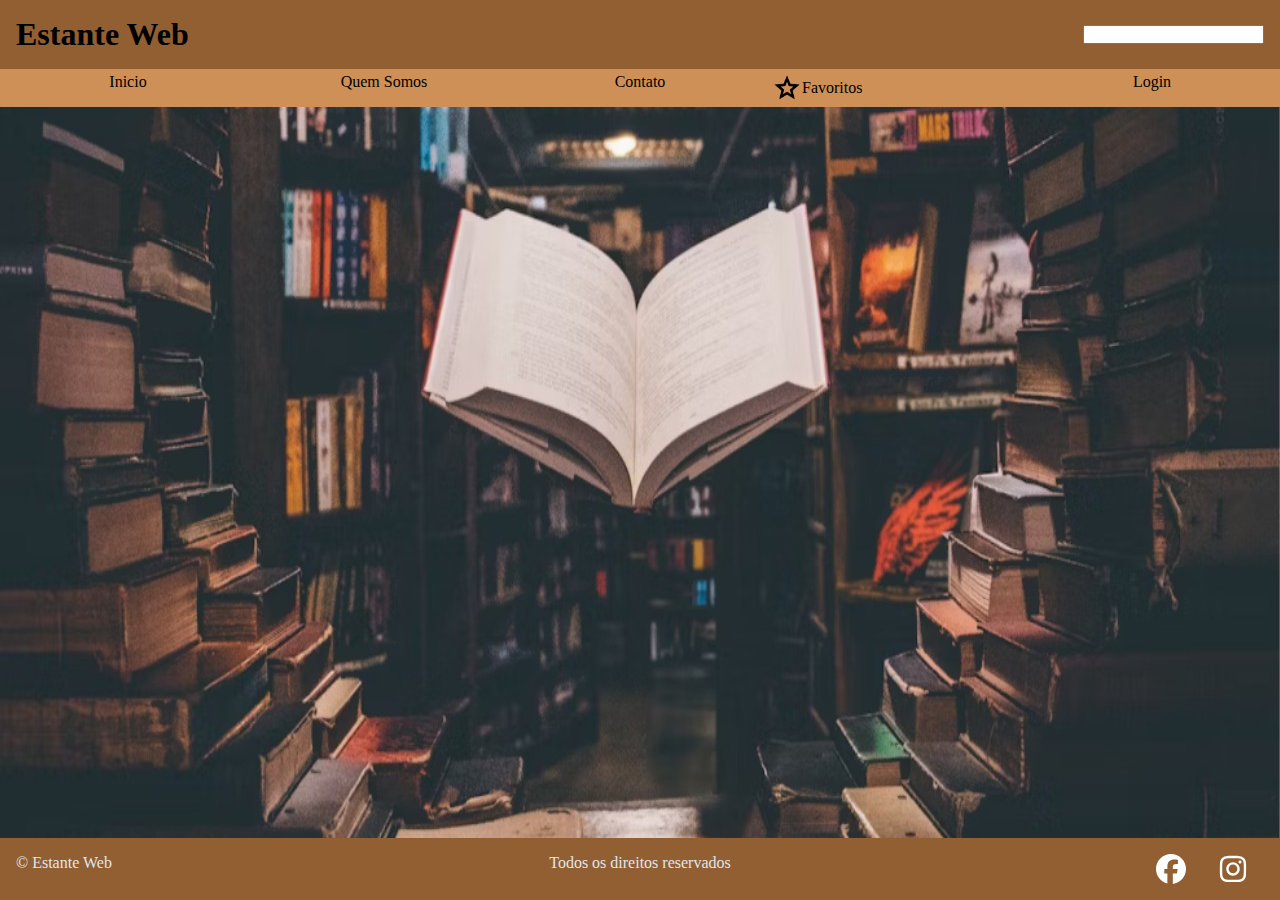
<file: index.html>
<!DOCTYPE html>
<html lang="pt-BR">

<head>
    <meta charset="UTF-8">
    <meta name="viewport" content="width=device-width, initial-scale=1.0">
    <title>Estante Web</title>
    <link rel="stylesheet" href="css/style.css">
</head>

<body>
    <header>
        <div class="logo-busca">
            <h1>Estante Web</h1>
            <form action="">
                <input type="search" name="busca" id="busca">
            </form>
        </div>

    </header>

    <nav>
        <a href="index.html">Inicio</a>
        <a href="views/quem_somos.html">Quem Somos</a>
        <a href="views/contato.html">Contato</a>
        <a href="views/favoritos.html" class="alinhar">
            <img src="img/star.png" alt="" width="30px" height="30px">
            Favoritos
        </a>
        <a href="views/login.html">Login</a>
    </nav>

    <main id="index">

    </main>

    <footer>
        <div id="copy">
            &copy; Estante Web
        </div>

        <div> Todos os direitos reservados</div>

        <div class="img-fim">
            <img src="img/facebook.svg" alt="" width="30px" height="30px">
            <img src="img/instagram.svg" alt="" width="30px" height="30px">
        </div>

    </footer>
</body>

</html>
</file>
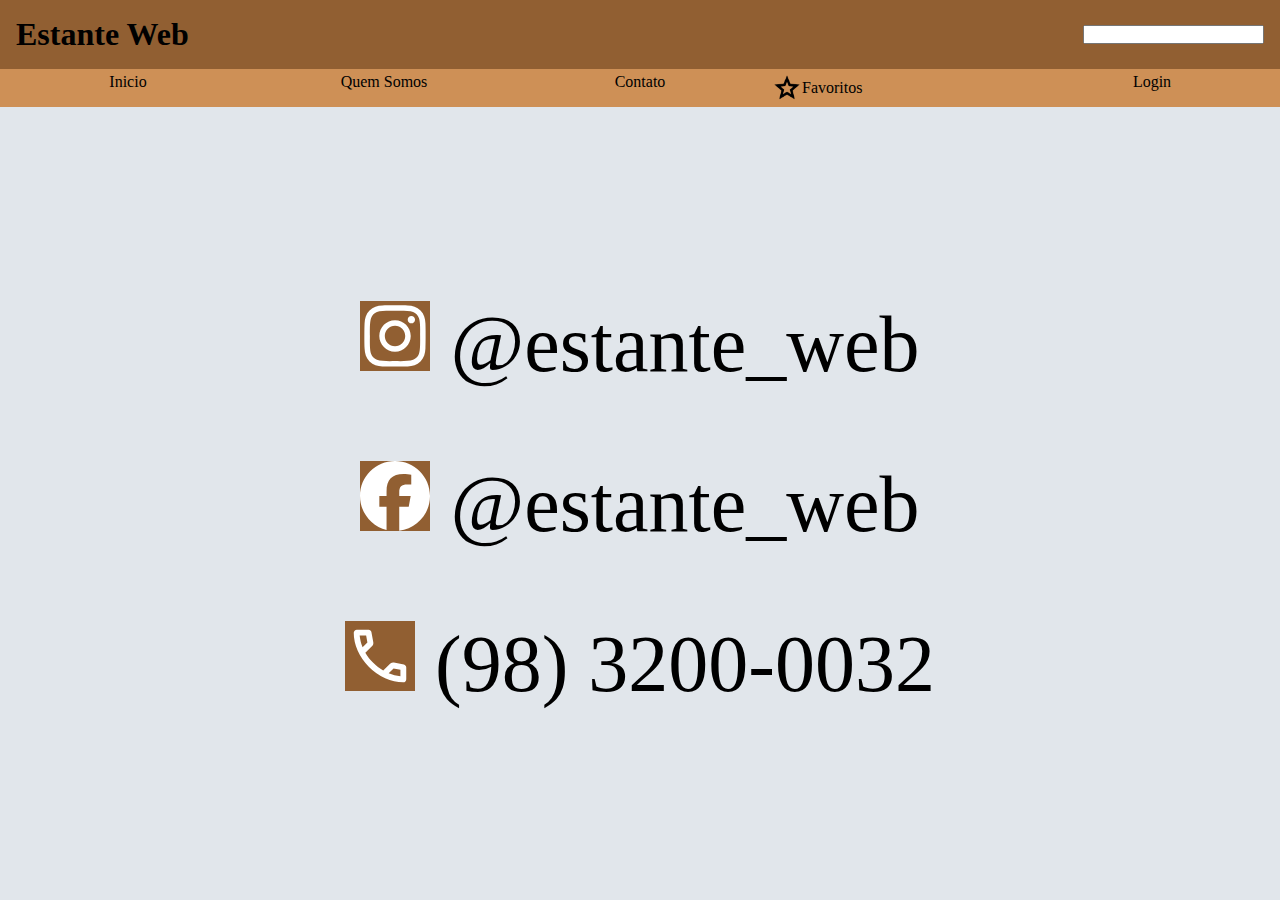
<file: views/contato.html>
<!DOCTYPE html>
<html lang="pt-BR">
    

<head>
    <meta charset="UTF-8">
    <meta name="viewport" content="width=device-width, initial-scale=1.0">
    <title>Estante Web</title>
    <link rel="stylesheet" href="../css/style.css">
    
</head>

<body>
    <header>
        <div class="logo-busca">
            <h1>Estante Web</h1>
            <form action="">
                <input type="search" name="busca" id="busca">
            </form>
        </div>

    </header>

    <nav>
        <a href="../index.html">Inicio</a>
        <a href="quem_somos.html">Quem Somos</a>
        <a href="contato.html">Contato</a>
        <a href="favoritos.html" class="alinhar">
            <img src="../img/star.png" alt="" width="30px" height="30px">
            Favoritos
        </a>
        <a href="login.html">Login</a>
    </nav>

    <main id="contato">
   <div> <img  class="cor" src="../img/instagram.svg" alt="" width="70px" height="70px">   @estante_web</div>
   <div> <img  class="cor" src="../img/facebook.svg" alt="" width="70px" height="70px">   @estante_web</div>
   <div> <img class="cor" src="../img/tel.svg" alt=""width="70px" height="70px">  (98) 3200-0032</div>
    </main>
    
</body>

</html>
</file>
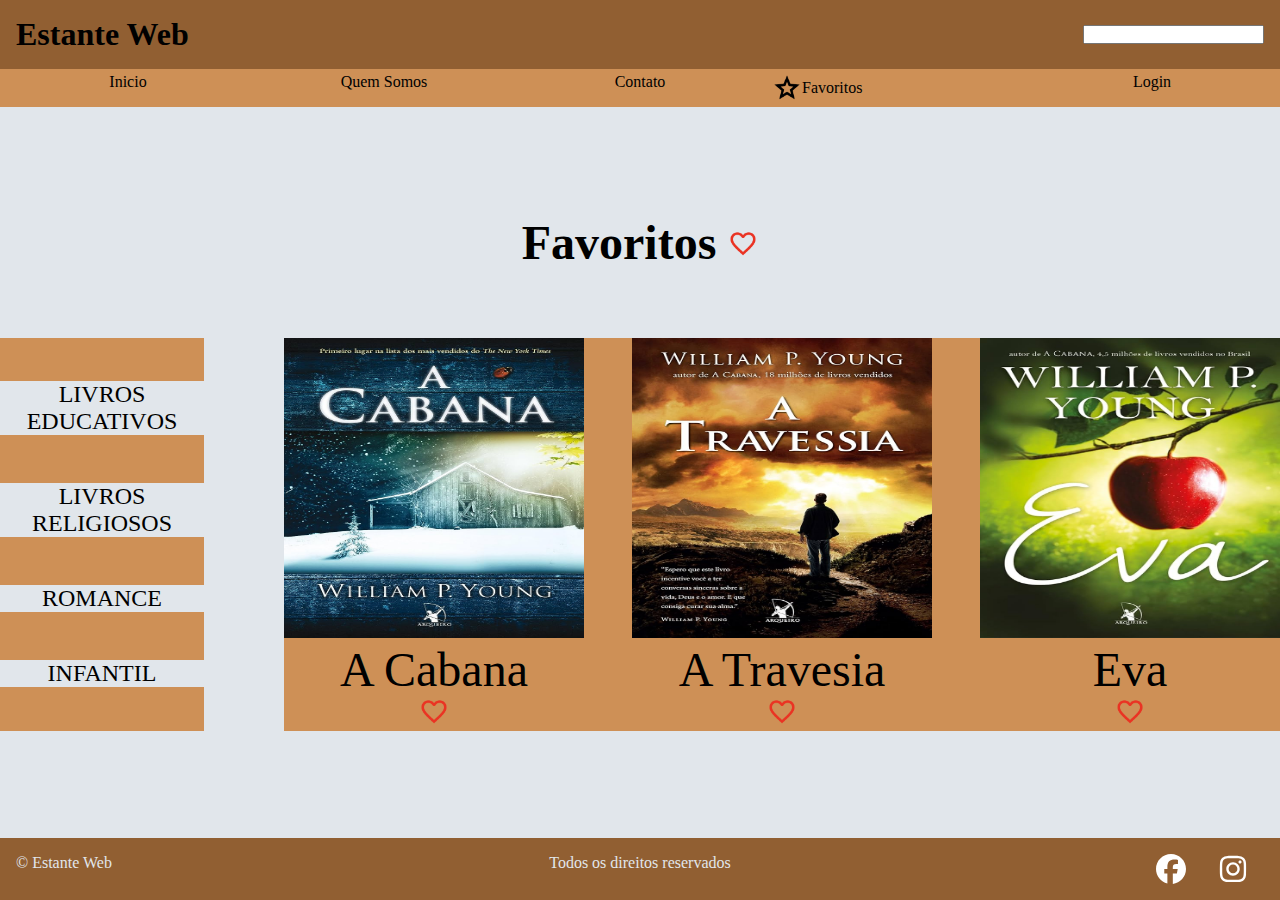
<file: views/favoritos.html>
<!DOCTYPE html>
<html lang="pt-BR">

<head>
    <meta charset="UTF-8">
    <meta name="viewport" content="width=device-width, initial-scale=1.0">
    <title>Estante Web</title>
    <link rel="stylesheet" href="../css/style.css">
</head>

<body>
    <header>
        <div class="logo-busca">
            <h1>Estante Web</h1>
            <form action="">
                <input type="search" name="busca" id="busca">
            </form>
        </div>

    </header>

    <nav>
        <a href="../index.html">Inicio</a>
        <a href="quem_somos.html">Quem Somos</a>
        <a href="contato.html">Contato</a>
        <a href="favoritos.html" class="alinhar">
            <img src="../img/star.png" alt="" width="30px" height="30px">
            Favoritos</a>

        <a href="login.html">Login</a>
    </nav>

    <main class="login-centro">

        <div>
            <H2 id="favoritos" class="tam"> Favoritos <img src="../img/favo.png " alt="" width="30px" height="30px">
            </H2>
        </div>
        <DIv id="LADO">
            <div id="categorias">
                <div class="cor-cat">
                    <P >LIVROS EDUCATIVOS</P>
                </div>
                <div class="cor-cat">
                    <P >LIVROS RELIGIOSOS</P>
                </div>
                <div class="cor-cat">
                    <P >ROMANCE </P>
                </div>
                <div  class="cor-cat">
                    <P> INFANTIL</P>
                </div >


            </div>



            <div id="fav-livros">

                <DIV class="livros-fav"> <img src="../img/cabana.jpg" alt="" width="300px" height="300px">
                    <p class="tam"> A Cabana</p> <img src="../img/favo.png" alt="" width="30px" height="30px">
                </DIV>
                <DIV class="livros-fav"><img src="../img/travesia.jpg" alt="" width="300px" height="300px">
                    <p class="tam"> A Travesia</p> <img src="../img/favo.png" alt="" width="30px" height="30px">
                </DIV>
                <DIV class="livros-fav"><img src="../img/eva.jpg" alt="" width="300px" height="300px">
                    <p class="tam"> Eva</p> <img src="../img/favo.png" alt="" width="30px" height="30px">
                </DIV>





            </div>


        </DIv>


    </main>

    <footer>
        <div id="copy">
            &copy; Estante Web
        </div>

        <div> Todos os direitos reservados</div>

        <div class="img-fim">
            <img src="../img/facebook.svg" alt="" width="30px" height="30px">
            <img src="../img/instagram.svg" alt="" width="30px" height="30px">
        </div>

    </footer>
</body>

</html>
</file>
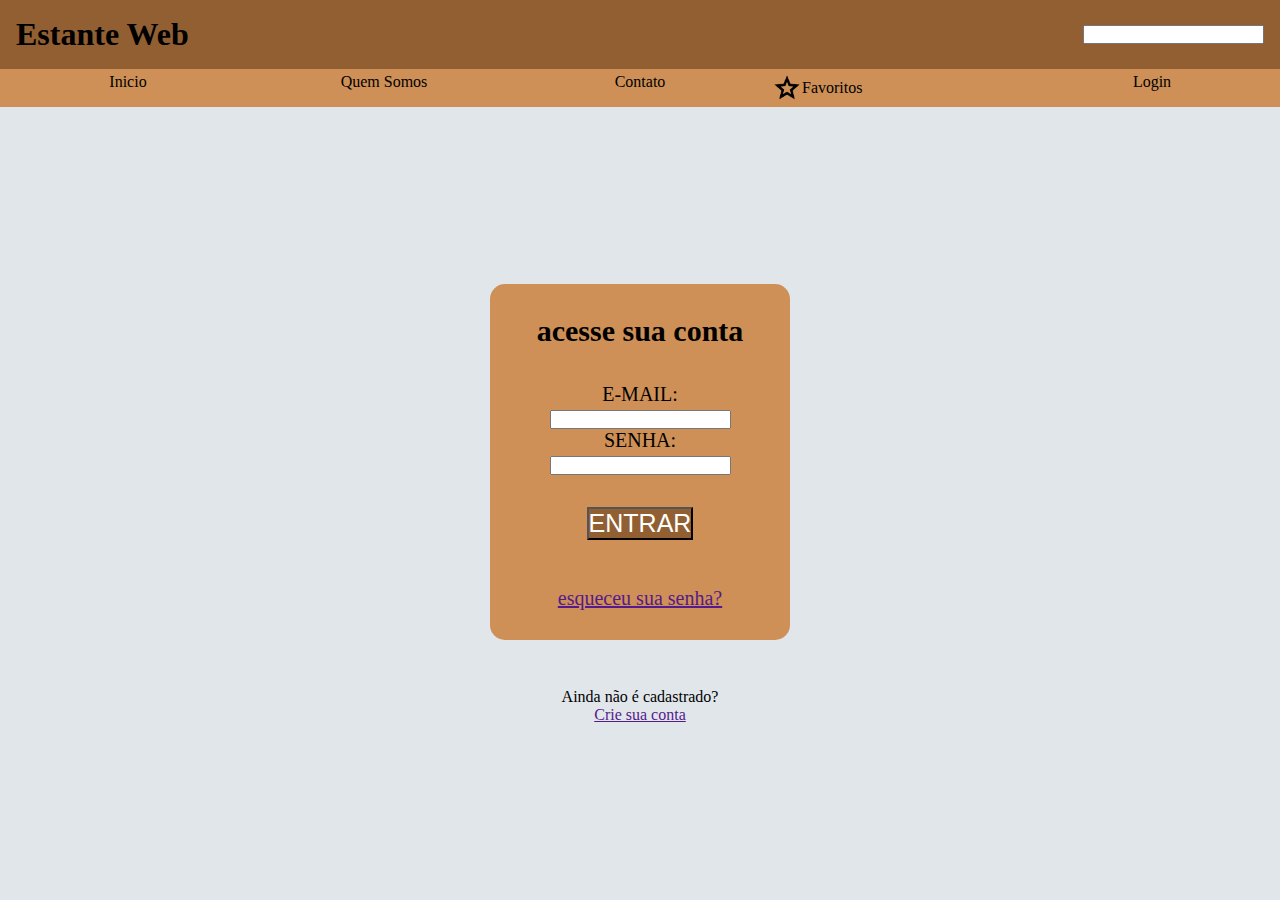
<file: views/login.html>
<!DOCTYPE html>
<html lang="pt-BR">

<head>
    <meta charset="UTF-8">
    <meta name="viewport" content="width=device-width, initial-scale=1.0">
    <title>Estante Web</title>
    <link rel="stylesheet" href="../css/style.css">
</head>

<body>
    <header>
        <div class="logo-busca">
            <h1>Estante Web</h1>
            <form action="">
                <input type="search" name="busca" id="busca">
            </form>
        </div>

    </header>

    <nav>
        <a href="../index.html">Inicio</a>
        <a href="quem_somos.html">Quem Somos</a>
        <a href="contato.html">Contato</a>
        <a href="favoritos.html" class="alinhar">
            <img src="../img/star.png" alt="" width="30px" height="30px">
            Favoritos
        </a>
        <a href="login.html">Login</a>
    </nav>

    <main class="login-centro">

        <div id="centralizar">

            <div id="login">

                <h2>acesse sua conta</h2>

                <form action="" method="post">
                    <label for="email">E-MAIL:</label>
                    <input type="email" name="email" id="email">
                    <label for="senha">SENHA:</label>
                    <input type="password" name="senha" id="senha">

                    <button id="botao_entrar" type="submit">ENTRAR</button>


                </form>
                <a href="">esqueceu sua senha?</a>



            </div>
            <div class="crie_sua_conta">
                <p>Ainda não é cadastrado?
                </p>
                <a href="">Crie sua conta</a>
            </div>

        </div>
    </main>


</body>

</html>
</file>
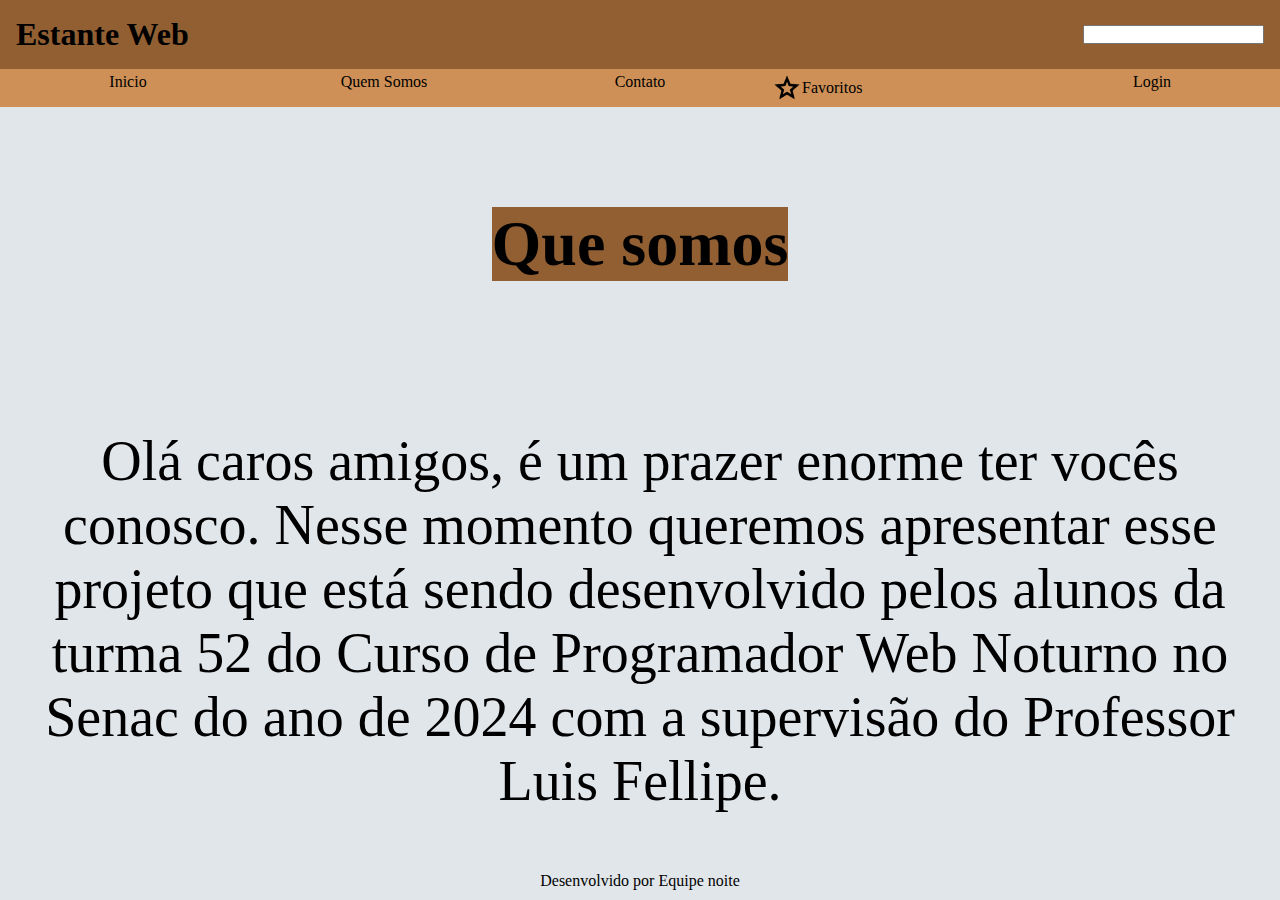
<file: views/quem_somos.html>
<!DOCTYPE html>
<html lang="pt-BR">

<head>
    <meta charset="UTF-8">
    <meta name="viewport" content="width=device-width, initial-scale=1.0">
    <title>Estante Web</title>
    <link rel="stylesheet" href="../css/style.css">
</head>

<body>
    <header>
        <div class="logo-busca">
            <h1>Estante Web</h1>
            <form action="">
                <input type="search" name="busca" id="busca">
            </form>
        </div>

    </header>

    <nav>
        <a href="../index.html">Inicio</a>
        <a href="quem_somos.html">Quem Somos</a>
        <a href="contato.html">Contato</a>
        <a href="favoritos.html" class="alinhar">
            <img src="../img/star.png" alt="" width="30px" height="30px">
            Favoritos
        </a>
        <a href="login.html">Login</a>
    </nav>

    <main class="login-centro">

        <div>
            <h1 id="centro">Que somos</h1>
        </div>

        <div>
            <p id="meio">Olá caros amigos, é um prazer enorme ter vocês conosco. Nesse momento queremos apresentar
                esse
                projeto que está sendo desenvolvido pelos alunos da turma 52 do Curso de Programador Web Noturno no
                Senac do ano de 2024 com a supervisão do Professor Luis Fellipe.</p>
        </div>
        <div id="dp">
            Desenvolvido por Equipe noite
        </div>
    </main>


</body>

</html>
</file>
<file: css/style.css>
/* acessa o elemento root e cria variaveis globais */
:root {
    --primaria: #915f32;
    --secundaria: #ce9056;
    --terciaria: #e1e6eb;
    --branco: white;
    --preto: black;
}

@import url('https://fonts.googleapis.com/css2?family=Special+Elite&display=swap');

/* acessa todos os elementoss
remove todas as margens
remove todos os paddins
calcula automaticamente as larguras considerando: conteudo, bordas, margens e paddings */
* {
    margin: 0;
    padding: 0;
    box-sizing: border-box;
}

/* seleciona o headder e o footer
coloca a cor de fundo
e um  espacamento interno */
header,
footer {
    background-color: var(--primaria);
    padding: 1rem;
}

/* seleciona o nav
coloca cor de fundo
muda o display para gid
cria uma grade em 5 colunas de largura igual
alinha o texto no centro da coluna
espacamento interno
espaço entre as colunas e linhas do grid */
nav {
    background-color: var(--secundaria);
    display: grid;
    grid-template-columns: repeat(5, 1fr);
    text-align: center;
    padding: 0.25rem;
    gap: 0.5rem;
}

/* seleciona todos os links dentro de navs
remove a decoração dos links
muda a cor da letra
e a exibição do ponteiro do mouse para uma mão
 */
nav a {
    text-decoration: none;
    color: var(--preto);
    cursor: pointer;
}

/* qualquer item com essa class
muda o display para flex
coloca o espaço vazio da horizontal no meio dos elementos
alinha o itens na vertical com base no seu centro
 */
.logo-busca {
    display: flex;
    justify-content: space-between;
    align-items: center;
}



body {
    display: flex;
    flex-direction: column;
    min-height: 100vh;
}

main {
    flex-grow: 1;
    background-color: var(--terciaria);

}

#index {

    flex-grow: 1;
    background-image: url("../img/fundo.jpeg");
    background-repeat: no-repeat;
    background-position: center center;
    background-size: 100% 100%;
}

footer {

    display: grid;
    grid-template-columns: repeat(3, 1fr);
    color: var(--terciaria);
    text-align: center;
}

#copy {
    text-align: start;
}

.alinhar {
    display: flex;
    align-items: center;
}

.img-fim {

    display: flex;
    justify-content: end;
}

.img-fim img {
    margin: 0 1rem;
}

#centro {
    display: flex;
    text-align: center;
    color: var(black);
    background-color: #915f32;
    margin: 100px;
    font-size: 400%;
}

#meio {

    display: flex;
    text-align: center;
    color: var(black);
    font-size: 350%;
    margin: auto;

}

#dp {
    margin: auto;
    text-align: center;


}

#contato {
    display: flex;
    flex-direction: column;
    align-items: center;
    justify-content: center;
    font-size: 500%;
    line-height: 2;
}

.cor {
    background-color: var(--primaria);

}

#login {
    display: flex;
    flex-direction: column;
    justify-content: center;
    align-items: center;
    text-align: center;
    background-color: var(--secundaria);
    margin: auto;
    padding: 30px;
    border-radius: 5px;
    width: 300px;
    font-size: 125%;
    border-radius: 15px;
    gap: 15px;

}

button {

    background-color: var(--primaria);
    color: var(--branco);
    align-items: flex-end;
    text-align: end;
    font-size: 125%;
    margin: 2rem;
}

h2 {

    text-align: center;
    margin-bottom: 20px;
}

.crie_sua_conta {

    display: flex;
    flex-direction: column;
    text-align: center;
    align-items: center;
    margin: auto;
}









.login-centro {

    display: flex;
    text-align: center;
    justify-content: center;
    align-items: center;
    display: flex;
    flex-direction: column;
    gap: 3rem;

}

#centralizar {
    display: flex;
    flex-direction: column;
    gap: 3rem;
}


#fav-livros {

    display: flex;
    flex-direction: row;
    gap: 3rem;
    background-color: var(--secundaria);
    width: auto;
    
}

.tam {

    font-size: 300%;
}

#LADO { 


    display: flex;
    flex-direction: row;
    gap: 5rem;
    
}

#categorias { 

    background-color: var(--secundaria);
    text-align: center;
    align-items: center;
    justify-content: center;
    display: flex;
    flex-direction: column;
    gap: 3rem;
    font-size: 150%;
    
}

.cor-cat { 

    background-color: var(--terciaria);
    width:100%;
}
</file>
